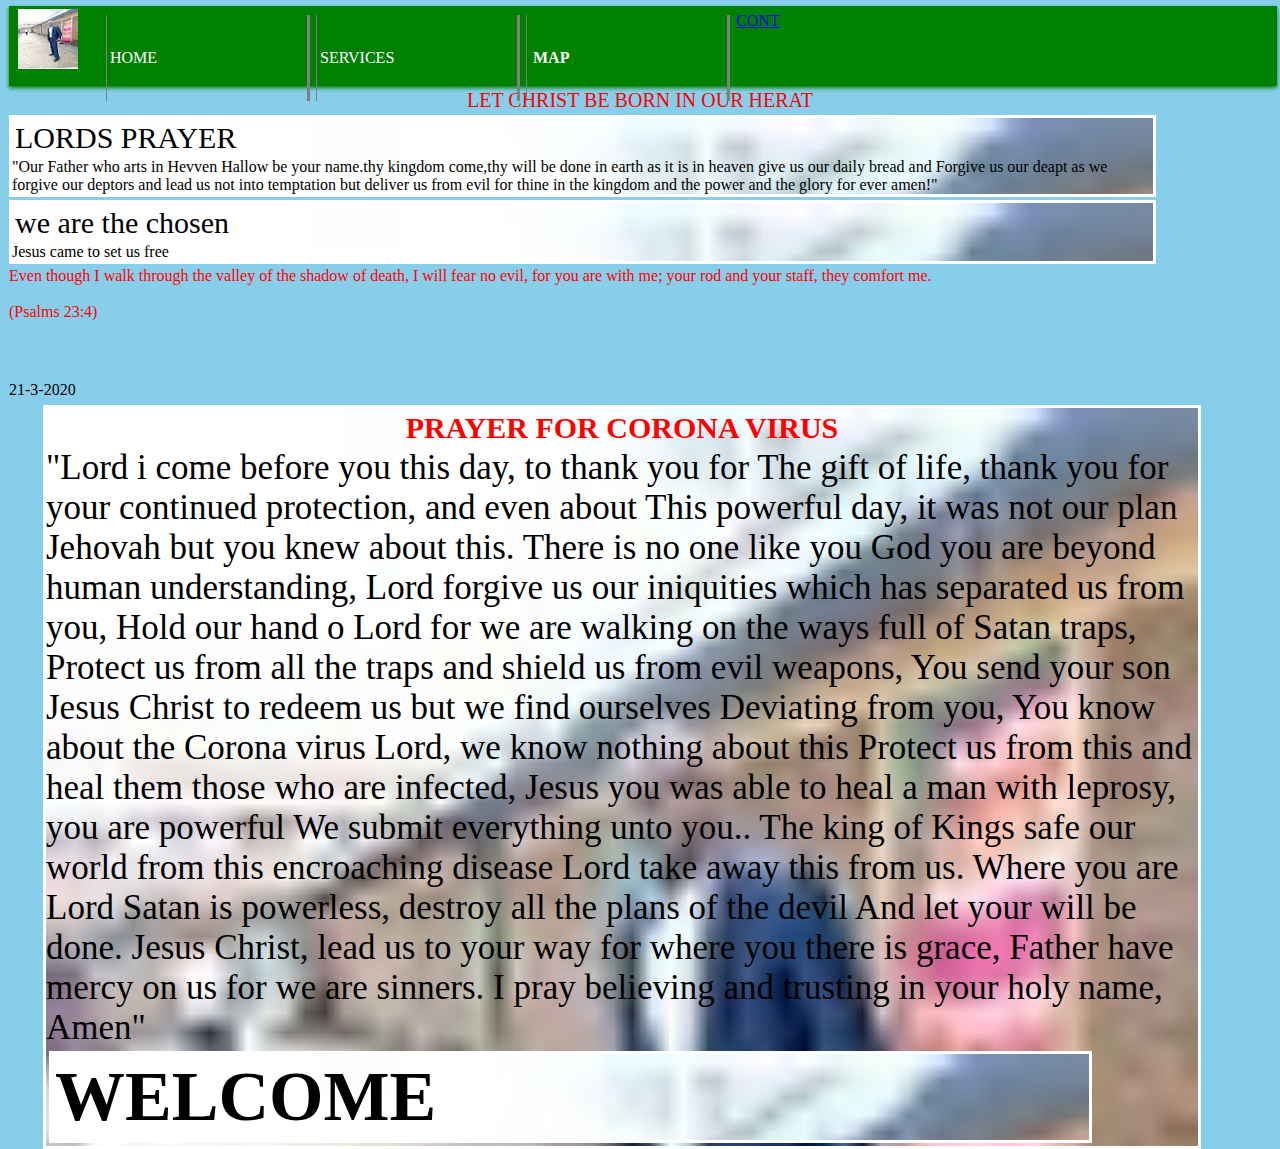
<file: index.html>
<!DOCTYPE html>
<html>
<head>
<title>my gospel web</title>
<link rel="stylesheet"type="text/css" href="style.css"/>
<meta name ="viewpoint"content="width=device-width initial scale=1">
 <script src="map.js"type="text/javascript"></script >
</head>
<body>
<div id="header">
<div id="log">
<a href="IMG_20180621_103844.jpg" style="width:100%;height:100%;"><img src="IMG-20200228-WA0018.jpg"/></a>
</div>
<ul id="navbar">

<li><a href ="file:///E:/Documents/exelent.html">HOME</a></li>
<li><a href ="page.html">SERVICES</a></li>



<li><a href ="  map.html  "><b>MAP</b>  </a></li>
<a href ="  https://kipyegon2000.github.io/assignment-1/aboutme.html ">CONT</a></li>


</ul>
</div>


<center><p style="font-size:20px;color:red;">
 LET CHRIST BE BORN IN OUR HERAT
 </p></center>



<section class="intro">
<p style="font-size:30px">LORDS PRAYER</p>
"Our Father who arts in Hevven Hallow be your name.thy kingdom come,thy will be done in earth as it is in heaven give us our daily
bread and Forgive us our deapt as we forgive our deptors
and lead us not into temptation but deliver us from evil
for thine in the kingdom and the power and the glory for ever amen!"
 
</section>
<section class="intro2">

<p style="font-size:30px">we are the chosen</p>
Jesus came to set us free

</section>
 <section style ="color :red">
  Even though I walk through the valley of
  the shadow of death, I will fear no evil,
  for you are with me; your rod and your staff, 
  they comfort me.
  </br></br>(Psalms 23:4) 
  </section >
 </br></br></br>

 <p>21-3-2020</p>
 <section style="position :absolute ;left:40px ;font-size :35px" class="intro">
<center ><p style="font-size:30px;color:red"><b>PRAYER FOR CORONA VIRUS</b></p></center >
"Lord i come before you this day, to thank you for
  The gift of life, thank you for your continued protection, and even about 
  This powerful day, it was not our plan Jehovah but you knew about this. 
  There is no one like you God you are beyond human understanding, 
  Lord forgive us our iniquities which has separated us from you, 
  Hold our hand o Lord for we are walking on the ways full of Satan traps, 
  Protect us from all the traps and shield us from evil weapons, 
  You send your son Jesus Christ to redeem us but we find ourselves 
  Deviating from you, 
  You know about the Corona  virus Lord, we know nothing about this 
  Protect us from this and heal them those who are infected,
  Jesus you was able to heal a man with leprosy, you are powerful 
  We submit everything unto you.. 
  The king of Kings safe our world from this encroaching disease 
  Lord take away this from us. 
  Where you are Lord Satan is powerless, destroy all the plans of the devil
  And let your will be done. 
  Jesus Christ, lead us to your way for where you there is grace,
  Father have mercy on us for we are sinners. 
  I pray believing and trusting  in your holy name, 
  
  Amen"
 

  
<section class ="intro">
 <h1>WELCOME </h1>
 </section >       
  </section >
                     
 
 

</body>
</html>
</file>
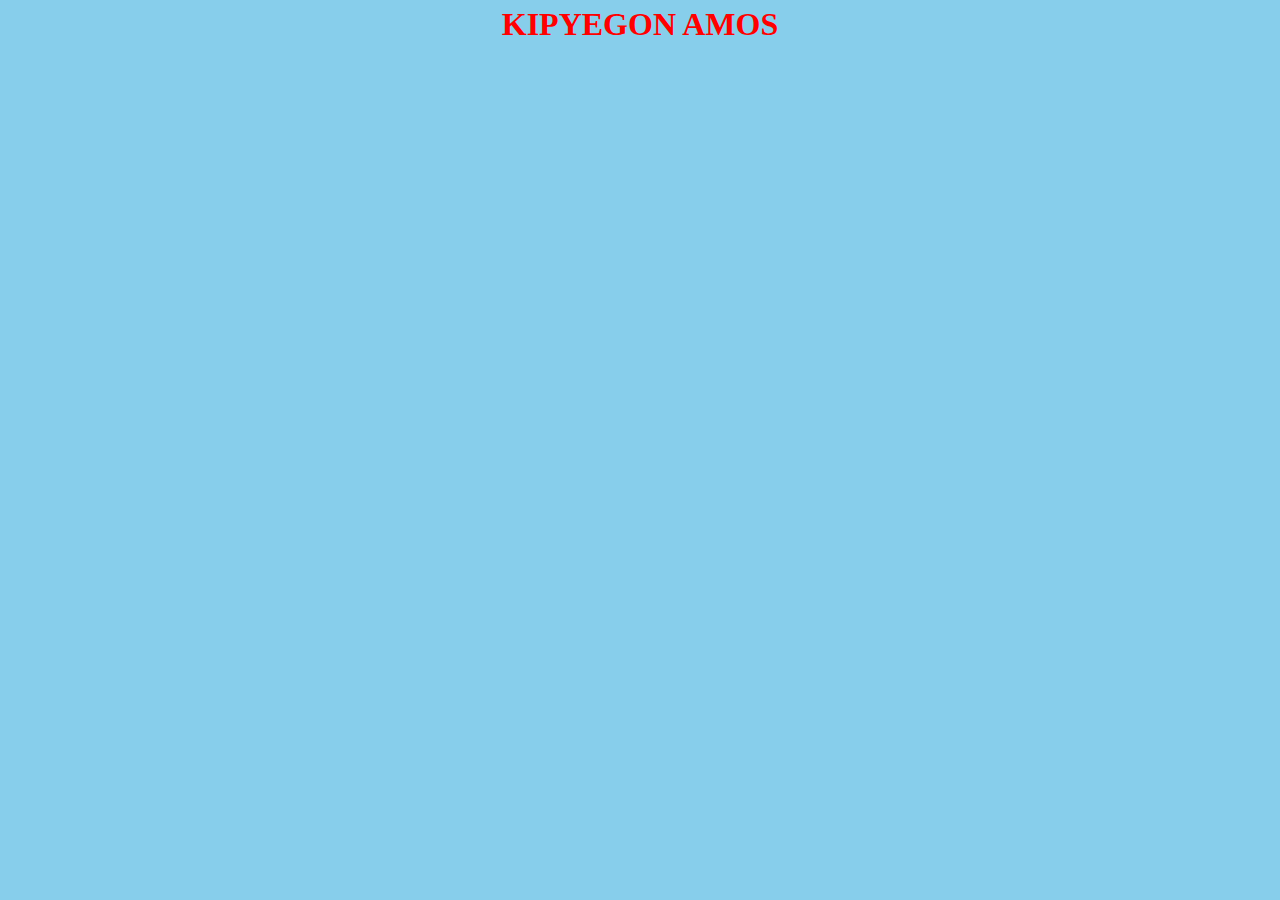
<file: me.html>
<html>

<head>
<title>my gospel web</title>
<link rel="stylesheet"type="text/css" href="style.css"/>
<meta name ="viewpoint"content="width=device-width initial scale=1">
</head>
<body>
<center><h1 style ="color:red">KIPYEGON AMOS <h1></center>

</body>
</html>
</file>
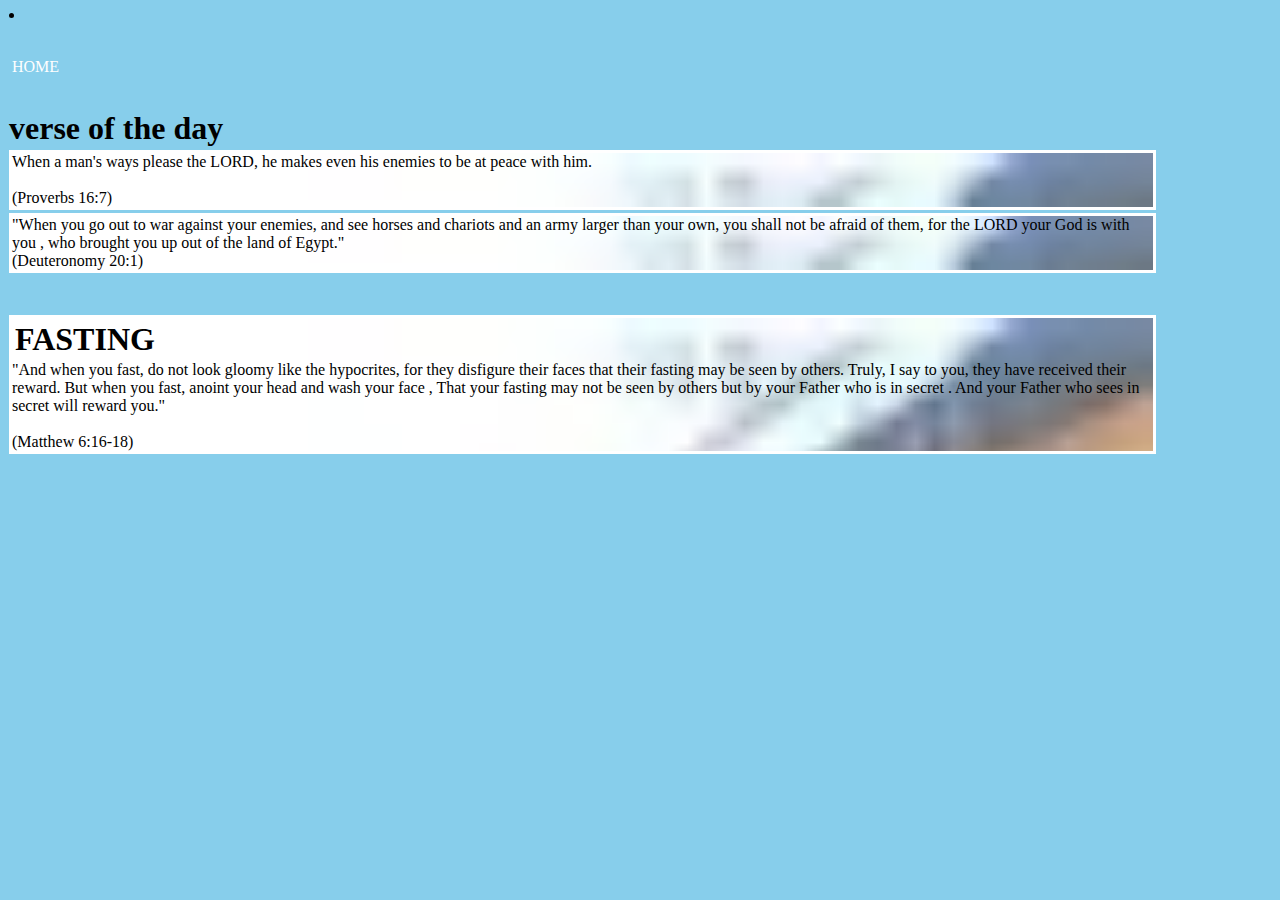
<file: page.html>
<html>
  <head>
<title>my gospel web</title>
<link rel="stylesheet"type="text/css" href="style.css"/>
<meta name ="viewpoint"content="width=device-width initial scale=1">
</head>
<body>
  <li><a href ="index.html">HOME </a></li>
<h1>verse of the day</h1>
<section class="intro">
  When a man's ways please the LORD, he makes even his
  enemies to be at peace with him.</br> </br>(Proverbs 16:7) 
  </section>
<section  class ="intro">
  
  "When you go out to war against your enemies,
  and see horses and chariots and an army larger than your own,
  you shall not be afraid of them, for the LORD your God is with you
  , who brought you up out of the land of Egypt."</br> (Deuteronomy 20:1) 
  </section ></br></br>
<section class ="intro">
  <h1>FASTING</h1>
"And when you fast, do not look gloomy like the hypocrites, for they disfigure 
 their faces that their fasting may be seen by others. Truly, I say to you, they
  have received their reward. But when you fast, anoint your head and wash your face
  , That your fasting may not be seen by others but by your Father who is in secret
  . And your Father who sees in secret will reward you." </br></br>
  (Matthew 6:16-18) 
</section>
</body>
</html>
</file>
<file: style.css>
*{margin:3px;padding:0px} 
body{background:skyblue} 
#header{width:100%;height:80px; background:green;box-shadow:0 2px 4px green;}
#navbar{width:100%;height:100px;float:left;position:absolute;top:1%;padding:0px;left:100px}
#navbar>li{width:200px;float:left;border-right:3px solid gray;
border-left:1px solid gray;list-style:none}
li>a{color:white;line-height:80px;display:block;
font-family:cursive;text-decoration:none}
li>a:hover,
li>a:focus{background:white;color:red;}
#log img{height:60px;width:60px}
#log {height:80px;width:60px}
.intro{width:90%;border:3px solid white;background:url(IMG-20200228-WA0018.jpg) no-repeat;background-size:cover;}
.intro2{width:90%;border:3px solid white;background:url(IMG-20200228-WA0018.jpg) no-repeat;background-size:cover;}
@media screen and (max-width:1060px){
     #header{width:100%;height:100px}
     #navbar{width:1000px;height:120px;position:absolute;top:0%;float:right;left:180px}

     #navbar>li{width:150px;display:inline;font-size:25px;float:left}
    
	 li>a{color:black;line-height:60px;}
	 li>a:hover{background:blue;color:red;}
#log img{height:100px;width:150px}
@media screen and (max-width:680px){
     #header{width:100%;height:80px}
     #navbar{width:670px;height:100px;position:absolute;top:0%;float:right;left:180px}

     #navbar>li{width:160px;display:inline;font-size:25px;float:left}
    #log img{height:80px;width:150px}
	 li>a{color:black;line-height:80px;}
li>a:hover{background:blue;color:red;}
}

}
@media screen and (max-width:480px){
     #header{width:100%;height:60px}
     #navbar{width:480px;height:80px;position:absolute;top:0%;float:right;left:70px}

     #navbar>li{width:90px;display:inline;font-size:17px;float:left}
    
	 li>a{color:black;line-height:60px;}
	 li>a:hover{background:blue;color:red;}
	 #title{font-size:20px;position:absolute;top:80px;float:center}
	 .intro{position:absolute}
	 #log img{height:60px;width:60px}
     
.intro{width:90%;border:3px solid white;background:url(IMG-20200228-WA0018.jpg) no-repeat;background-size:cover;}
	 }
.intr{width:90%;border:3px solid white;background:url(IMG-20200228-WA0018.jpg) no-repeat;background-size:cover;
position:absolute;left:20px}
	 }
	 @media screen and (max-width:320px){
		 *{margin:2px}
     #header{width:100%;height:50px}
     #navbar{width:328px;height:60px;position:absolute;top:0%;float:right}

     #navbar>li{width:80px;display:inline;font-size:13px;float:left}
    
	 li>a{color:black;line-height:50px;}
	 li>a:hover{background:skyblue;color:red;}
	
    

	 }
	 @media screen and (max-width:280px){
		 *{margin:2px}
     #header{width:100%;height:50px}
     #navbar{width:200px;height:60px;float:none}

     #navbar>li{width:80px;list-style:none;font-size:13px;float:none}
    
	 li>a{color:black;line-height:50px;border-bottom:1px;display:block;}
	 li>a:hover{background:green;color:red;}
	
     

	 }
</file>
